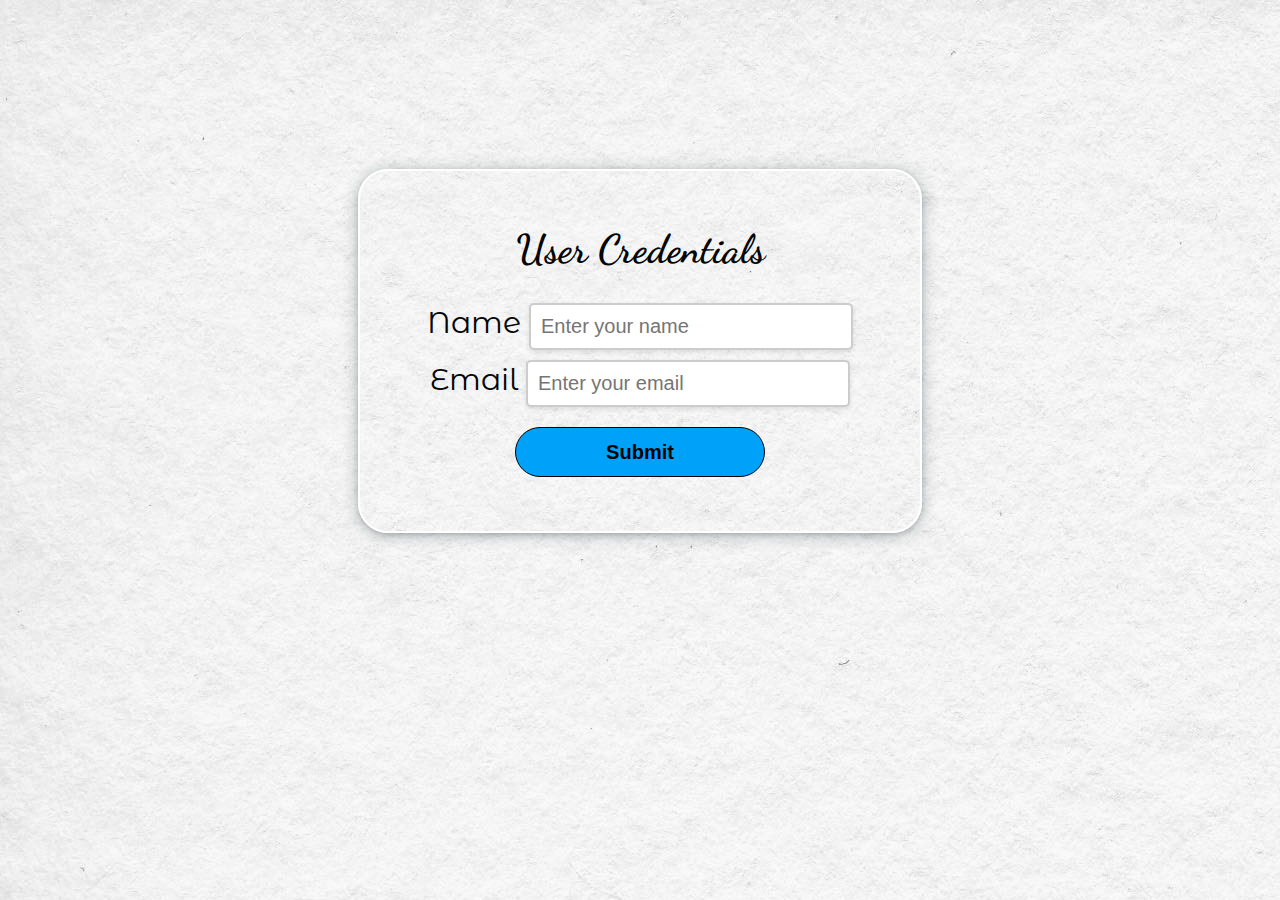
<file: index.html>
<!DOCTYPE html>
<html lang="en">

<head>
    <meta charset="UTF-8">
    <meta name="viewport" content="width=device-width, initial-scale=1.0">

    <!--Script-->
    <link rel="preconnect" href="https://fonts.googleapis.com">
    <link rel="preconnect" href="https://fonts.gstatic.com" crossorigin>
    <link href="https://fonts.googleapis.com/css2?family=Dancing+Script&family=Montserrat+Alternates&family=Roboto&family=Roboto+Condensed:ital@0;1&display=swap" rel="stylesheet">

    <title>Quiz</title>
    <link rel="stylesheet" href="style.css">
</head>

<body>

    <section id="app">

    </section>

    <script src="script.js"></script>
</body>

</html>
</file>
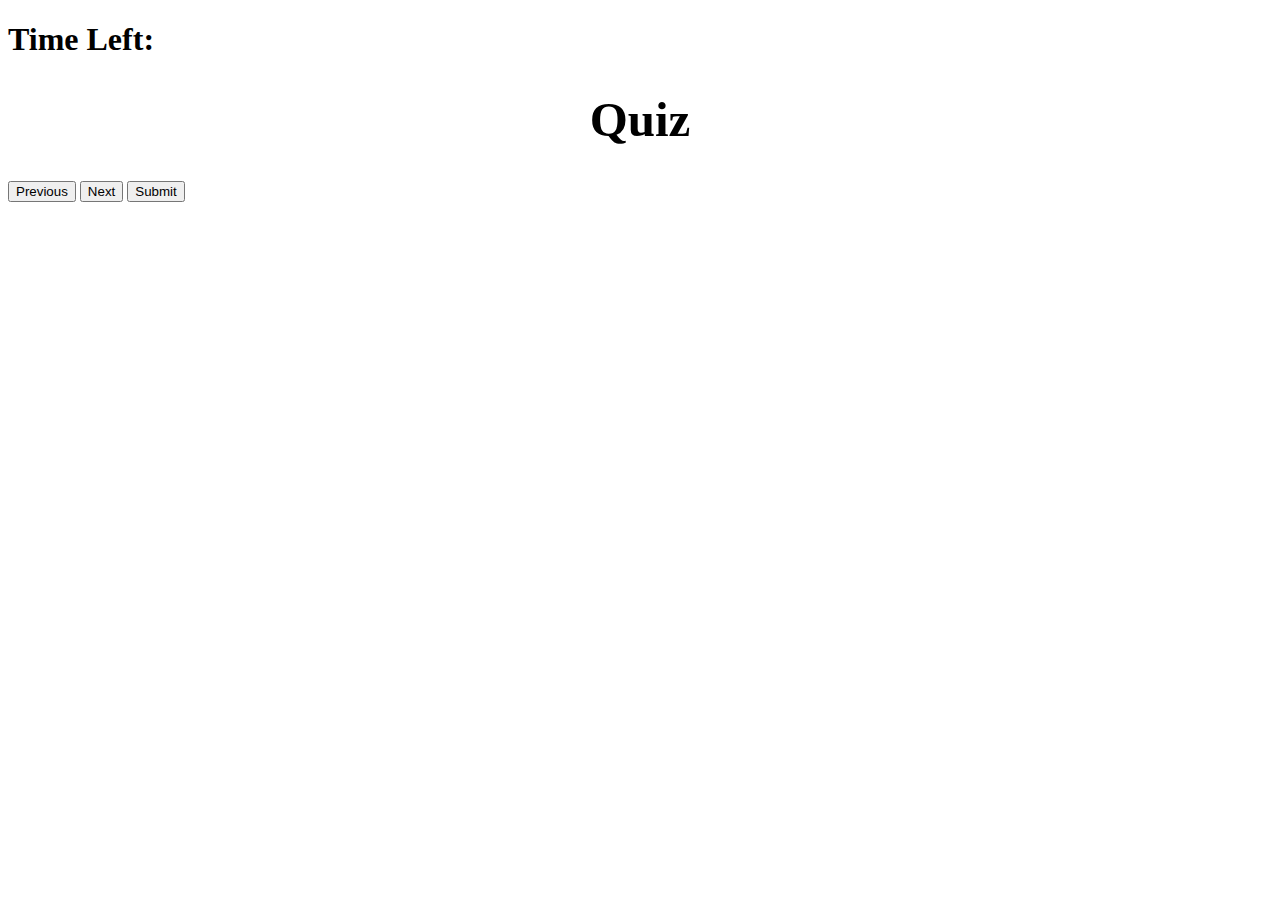
<file: pages/quiz.html>
<!DOCTYPE html>
<html lang="en">
<head>
    <meta charset="UTF-8">
    <meta name="viewport" content="width=device-width, initial-scale=1.0">   

</head>
<body>
    <div id="time">
        <h1>Time Left:<span id="timer"></span></h1>
    </div> 
    
    <section id="quizpage" class="quiz">   
        
        <h1  style="font-size: 49px;text-align: center;">Quiz</h1>
    
        <div id="question" style="margin-top: 10px;">       
    
        </div>        
        <div id="button-container">
            <button id="prev">Previous</button>
            <button id="next">Next</button>
            <button id="submit">Submit</button>
        </div>        
    </section>
</body>
</html>
</file>
<file: style.css>
* {
    padding: 0;
    margin: 0;
}

body {
    font-family: 'Montserrat Alternates';
    background: url(./images/answer.jpg);
    display: flex;
    justify-content: center;
}


/* Login */
#loginpage {
    padding: 30px;
    text-align: center;
    animation: fadeIn 1s ease-in-out;
}

.page {
    width: 500px;
    height: 300px;
    /* background-color: rgb(161, 161, 155); */
    color: rgb(5, 5, 5);
    margin-top: 30%;
    align-content: center;
    border: 2px solid white;
    border-radius: 30px;
    box-shadow: rgba(9, 17, 20, 0.12) 0px 2px 4px 0px, rgba(14, 30, 37, 0.32) 0px 2px 16px 0px;
}

.input {
    font-size: 20px;
    padding: 10px;
    border: 2px solid #ccc;
    border-radius: 5px;
    width: 300px;
    box-shadow: 0 2px 5px rgba(0, 0, 0, 0.1);
    transition: border-color 0.3s, box-shadow 0.3s;
}

/* Fade-in Animation */
@keyframes fadeIn {
    from {
        opacity: 0;
        transform: translateY(20px);
    }
    to {
        opacity: 1;
        transform: translateY(0);
    }
}


/* Terms*/

#termspage {
    padding: 10px;
    animation: fadeInSide 1s ease-in-out;
}

.terms {
    width: 800px;
    height: 350px;   
    margin-top: 20%;
    align-content: center;   
    border-radius: 30px;
    box-shadow: rgba(9, 17, 20, 0.12) 0px 2px 4px 0px, rgba(14, 30, 37, 0.32) 0px 2px 16px 0px;
}

.list {
    font-size: 20px;
    margin-left: 30px;
    margin-top: 10px;
    padding: 10px;
}

.list h1{
    font-size: 30px;
    text-align: center; 
    padding-bottom: 10px;
}

.list li {
    margin-bottom: 10px;
}

/* Fade-in Animation */
@keyframes fadeInSide {
    from {
        opacity: 0;
        transform: translateX(20px);
    }
    to {
        opacity: 1;
        transform: translateX(0);
    }
}

/* Quiz Page */

.quiz {
    width: 1000px;
    height: 400px;
    background: transparent;  
    color: rgb(5, 5, 5);
    margin-top: 10%;
    align-content: center;
    border: 2px solid white;
    border-radius: 30px;
    box-shadow: rgba(9, 17, 20, 0.12) 0px 2px 4px 0px, rgba(14, 30, 37, 0.32) 0px 2px 16px 0px;
}

#question{
    padding-left: 20px;
}


#time h1 {
    color: rgb(122, 42, 11);
    text-shadow: white;
    font-weight: 600;
    text-align: end;
    margin-top: 15%;
    font-size: 30px;    
    padding: 10px; /* Optional: Add some space between the text and the border */   
}

#quizpage {
    font-size: 23px;
    margin-top: 0%;     
    padding: 10px;}


.inputstyle:focus {
    border-color: #66afe9;
    box-shadow: 0 0 8px rgba(102, 175, 233, 0.6);
    outline: none;
}

.inputstyle::placeholder {
    color: #999;    
}

#button-container {
    display: flex;
    justify-content: center; /* Centers buttons horizontally */
    gap: 10px; /* Adds spacing between the buttons */
    margin-top: 30px;
}
#button-container button {
    height: 40px;
    width: 100px;
    font-size: 16px;
    border-radius: 20px;
    outline: none;
    text-align: center;
    user-select: none;
    background-color: #66afe9;
}

#button-container #submit {
    display: none;
}

/* Result Page */
#resultpage {
    text-align: center;
    padding: 30px;
}

button {
    width: 80px;
    height: 50px;
    font-size: 20px;
    font-weight: bold;
    border-radius: 30px;
    border: none;
    background-color: #66afe9;
}


/* Answer Page */
.answer {
    width: 800px;
    height: fit-content;
    background: transparent;
    padding: 20px;
    font-size: 20px;
    font-weight: 600;
}


@media screen and (max-width: 600px) {
    .page {
        width: 300px;
        height: 400px;
        margin-top: 20%;
    }

    .page label {
        display: none;
    }

    .terms {
        width: 400px;
        height: 550px;
        margin-top: 20%;
    }

    .list h1{
        text-align: left;
    }

    #quizpage {
        width: 400px;
        height: 550px;
        margin-top: 20%;
        font-size: 25px;
    }  


    #resultpage {
        padding: 20px;
    }

    .answer {
        width: 450px;
        height: fit-content;
        margin-bottom: 0%;

    }

    .input {
        font-size: 15px;
        padding: 10px;
        width: 250px;
    }

}
</file>
